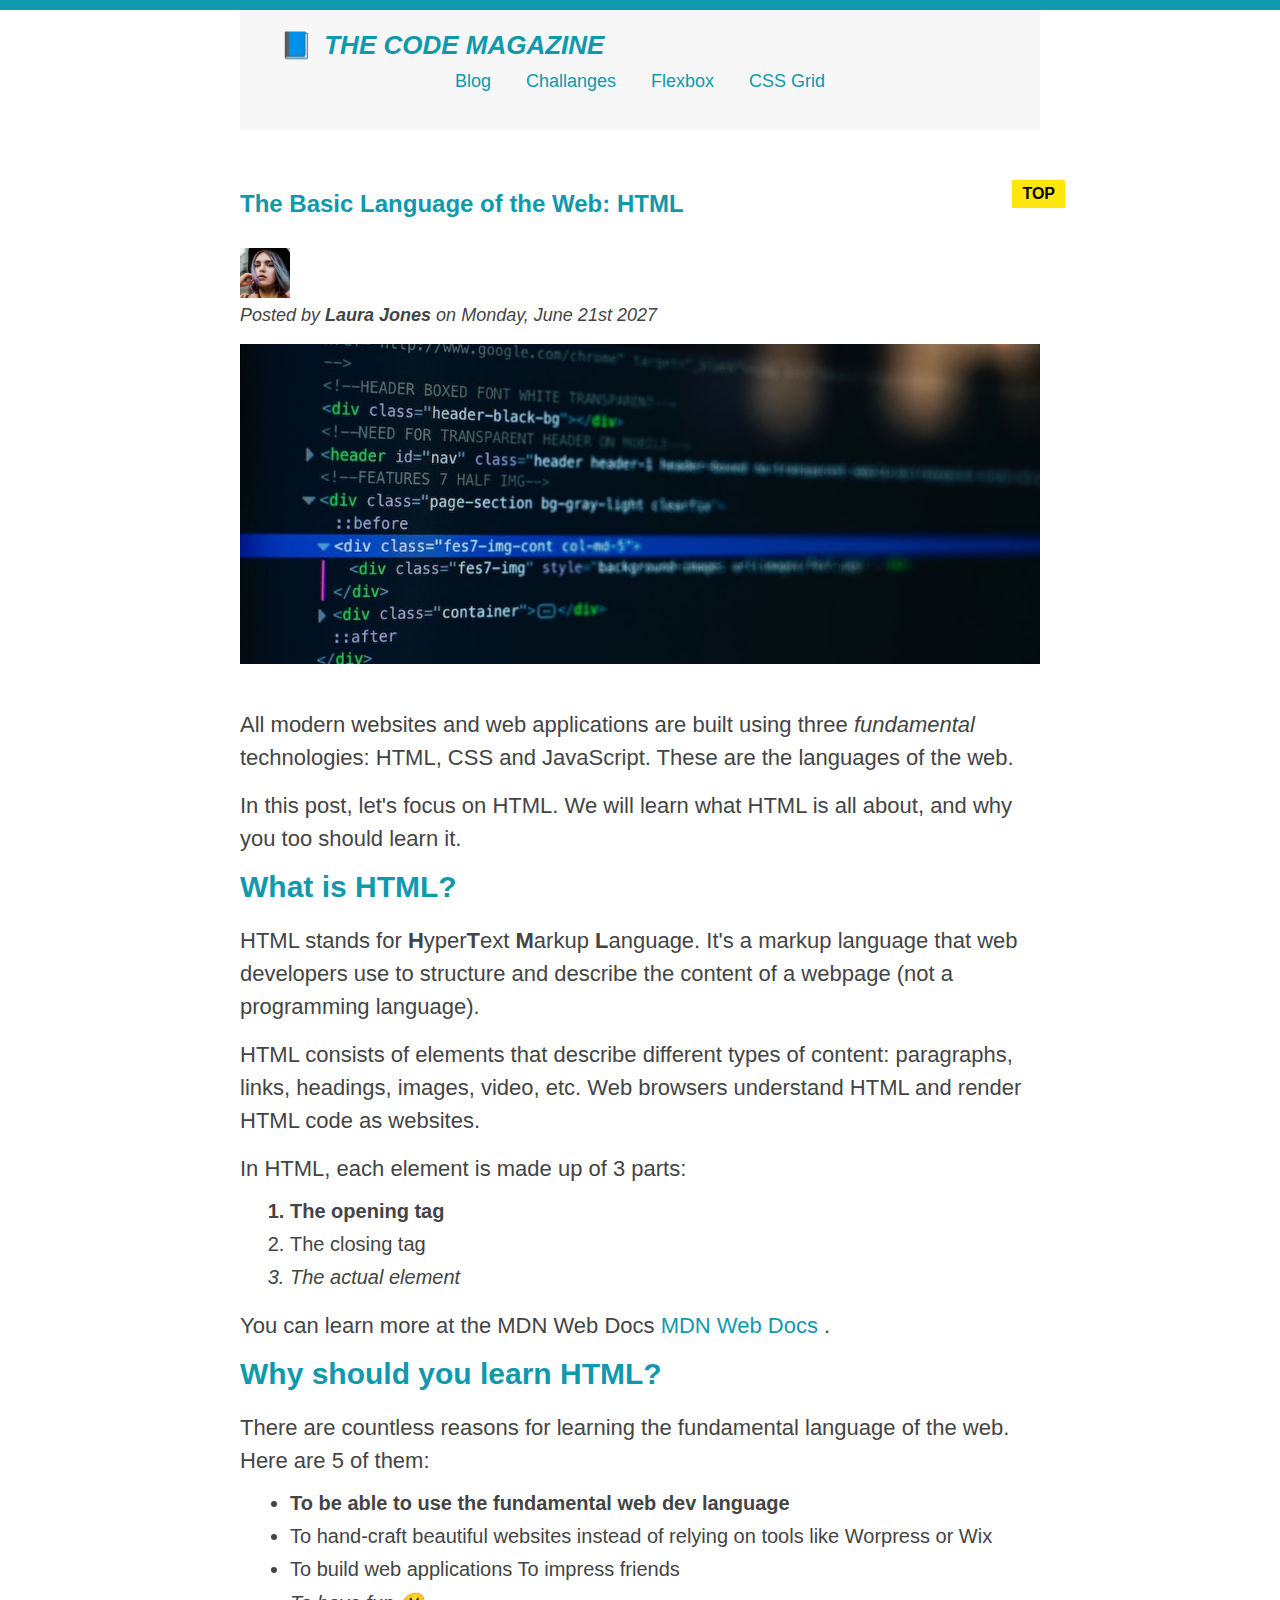
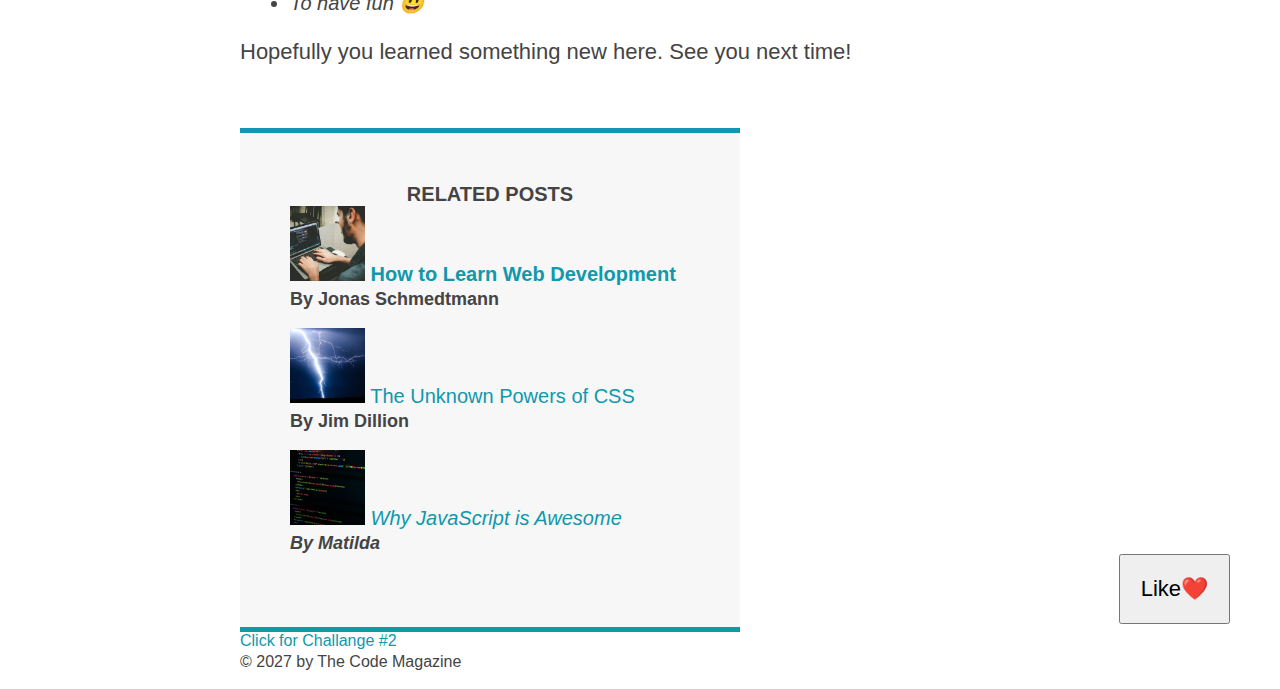
<file: index.html>
<!DOCTYPE html>
<html lang="en">
  <head>
    <meta charset="UTF-8" />
    <link href="style.css" rel="stylesheet" />
    <title>The Basic Language of the Web: HTML</title>
  </head>

  <body>
    <div class="container">
      <header class="main-header">
        <h1>📘 The Code Magazine</h1>

        <nav>
          <a href="block.html"> Blog </a>
          <a href="#">Challanges</a>
          <a href="#">Flexbox</a>
          <a href="#">CSS Grid</a>
        </nav>
      </header>
      <button>Like❤️</button>
      <article>
        <header class="post-header">
          <h2>The Basic Language of the Web: HTML</h2>
          <img
            src="IMG/laura-jones.jpg"
            alt="Headshot of Laura Jones"
            width="50"
            height="50"
          />

          <p id="author">
            Posted by <strong>Laura Jones</strong> on Monday, June 21st 2027
          </p>

          <img
            src="IMG/post-img.jpg"
            alt="HTML code on a screen"
            width="500"
            height="200"
            class="post-img"
          />
        </header>

        <p>
          All modern websites and web applications are built using three
          <em>fundamental</em>
          technologies: HTML, CSS and JavaScript. These are the languages of the
          web.
        </p>

        <p>
          In this post, let's focus on HTML. We will learn what HTML is all
          about, and why you too should learn it.
        </p>
        <h3>What is HTML?</h3>
        <p>
          HTML stands for <strong>H</strong>yper<strong>T</strong>ext
          <strong>M</strong>arkup <strong>L</strong>anguage. It's a markup
          language that web developers use to structure and describe the content
          of a webpage (not a programming language).
        </p>

        <p>
          HTML consists of elements that describe different types of content:
          paragraphs, links, headings, images, video, etc. Web browsers
          understand HTML and render HTML code as websites.
        </p>
        <p>In HTML, each element is made up of 3 parts:</p>
        <ol>
          <li>The opening tag</li>
          <li>The closing tag</li>
          <li>The actual element</li>
        </ol>
        <p>
          You can learn more at the MDN Web Docs
          <a
            href="https://developer.mozilla.org/en-US/docs/Web/HTML"
            target="_blank"
            >MDN Web Docs</a
          >
          .
        </p>

        <h3>Why should you learn HTML?</h3>

        <p>
          There are countless reasons for learning the fundamental language of
          the web. Here are 5 of them:
        </p>
        <ul>
          <li>To be able to use the fundamental web dev language</li>
          <li>
            To hand-craft beautiful websites instead of relying on tools like
            Worpress or Wix
          </li>
          <li>To build web applications To impress friends</li>
          <li>To have fun 😃</li>
        </ul>
        <p>Hopefully you learned something new here. See you next time!</p>
      </article>

      <aside>
        <h4><strong>Related posts</strong></h4>
        <ul class="related">
          <li>
            <img src="IMG/related-1.jpg" alt="Guy on pc" width="75" />
            <a href="#">How to Learn Web Development</a>
            <p class="related-author">By Jonas Schmedtmann</p>
          </li>

          <li>
            <img src="IMG/related-2.jpg" alt="Lightning" width="75" />
            <a href="#"> The Unknown Powers of CSS</a>
            <p class="related-author">By Jim Dillion</p>
          </li>

          <li>
            <img src="IMG/related-3.jpg" alt="code js" width="75" />
            <a href="#">Why JavaScript is Awesome</a>
            <p class="related-author">By Matilda</p>
          </li>
        </ul>
      </aside>
      <a href="Shoes.html">Click for Challange #2</a>
      <footer>
        <p id="copyright">&copy; 2027 by The Code Magazine</p>
      </footer>
    </div>
  </body>
</html>
</file>
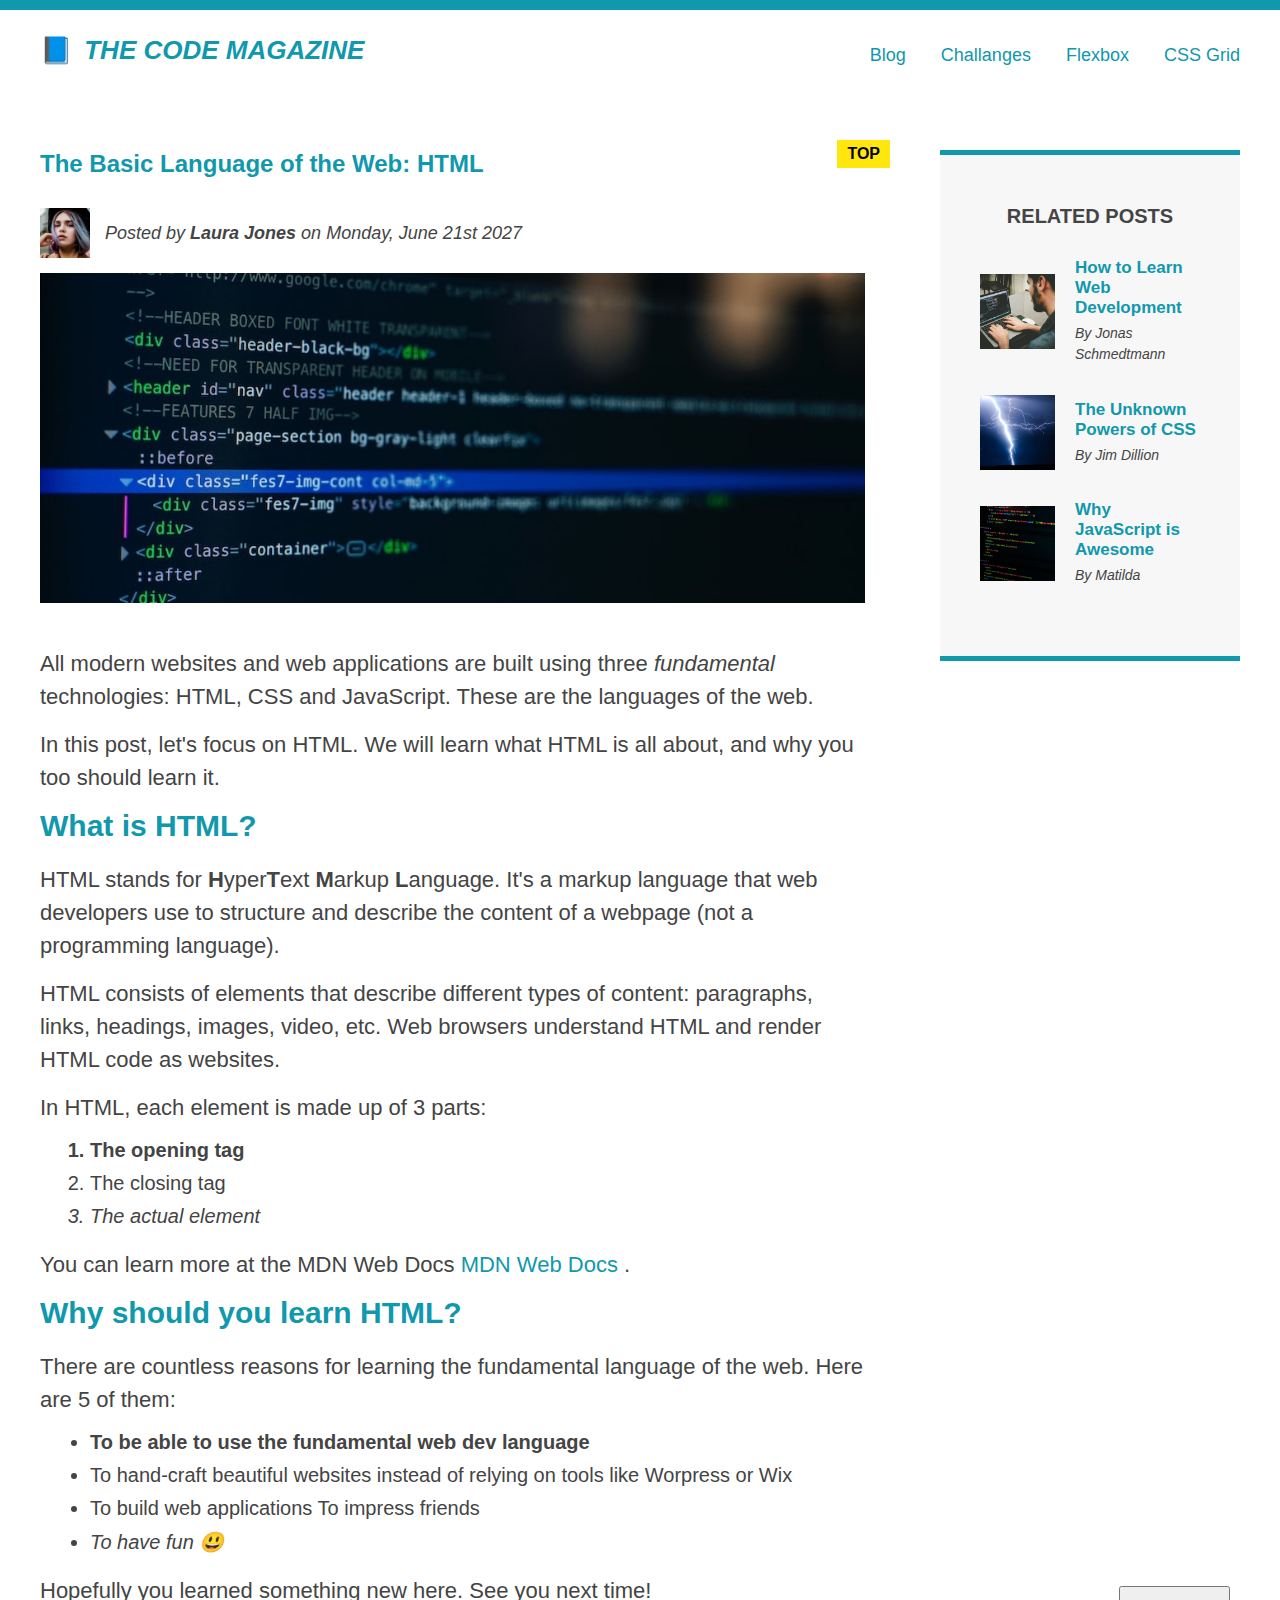
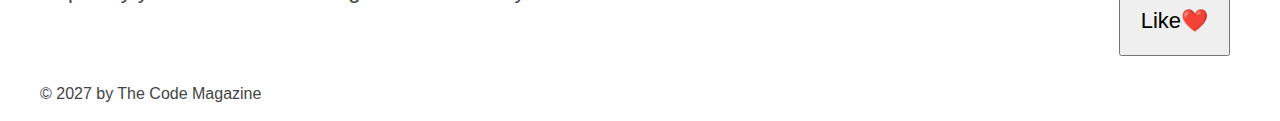
<file: CSS Layouts/index.html>
<!DOCTYPE html>
<html lang="en">
  <head>
    <meta charset="UTF-8" />
    <link href="style.css" rel="stylesheet" />
    <title>The Basic Language of the Web: HTML</title>
  </head>

  <body>
    <div class="container">
      <header class="main-header" class="clearfix">
        <h1>📘 The Code Magazine</h1>

        <nav>
          <a href="block.html"> Blog </a>
          <a href="Shoes.html">Challanges</a>
          <a href="flexbox.html">Flexbox</a>
          <a href="css-grid.html">CSS Grid</a>
        </nav>
        <!-- <div class="clear"></div> -->
      </header>
      <div class="row">
        <button>Like❤️</button>
        <article>
          <header class="post-header">
            <h2>The Basic Language of the Web: HTML</h2>
            <div class="author-box">
              <img
                src="IMG/laura-jones.jpg"
                alt="Headshot of Laura Jones"
                width="50"
                height="50"
                class="author-img"
              />

              <p id="author" class="author">
                Posted by <strong>Laura Jones</strong> on Monday, June 21st 2027
              </p>
            </div>

            <img
              src="IMG/post-img.jpg"
              alt="HTML code on a screen"
              width="500"
              height="200"
              class="post-img"
            />
          </header>

          <p>
            All modern websites and web applications are built using three
            <em>fundamental</em>
            technologies: HTML, CSS and JavaScript. These are the languages of
            the web.
          </p>

          <p>
            In this post, let's focus on HTML. We will learn what HTML is all
            about, and why you too should learn it.
          </p>
          <h3>What is HTML?</h3>
          <p>
            HTML stands for <strong>H</strong>yper<strong>T</strong>ext
            <strong>M</strong>arkup <strong>L</strong>anguage. It's a markup
            language that web developers use to structure and describe the
            content of a webpage (not a programming language).
          </p>

          <p>
            HTML consists of elements that describe different types of content:
            paragraphs, links, headings, images, video, etc. Web browsers
            understand HTML and render HTML code as websites.
          </p>
          <p>In HTML, each element is made up of 3 parts:</p>
          <ol>
            <li>The opening tag</li>
            <li>The closing tag</li>
            <li>The actual element</li>
          </ol>
          <p>
            You can learn more at the MDN Web Docs
            <a
              href="https://developer.mozilla.org/en-US/docs/Web/HTML"
              target="_blank"
              >MDN Web Docs</a
            >
            .
          </p>

          <h3>Why should you learn HTML?</h3>

          <p>
            There are countless reasons for learning the fundamental language of
            the web. Here are 5 of them:
          </p>
          <ul>
            <li>To be able to use the fundamental web dev language</li>
            <li>
              To hand-craft beautiful websites instead of relying on tools like
              Worpress or Wix
            </li>
            <li>To build web applications To impress friends</li>
            <li>To have fun 😃</li>
          </ul>
          <p>Hopefully you learned something new here. See you next time!</p>
        </article>

        <aside>
          <h4><strong>Related posts</strong></h4>
          <ul class="related">
            <li class="related-post">
              <img src="IMG/related-1.jpg" alt="Guy on pc" width="75" />
              <div>
                <a href="#" class="related-link"
                  >How to Learn Web Development</a
                >
                <p class="related-author">By Jonas Schmedtmann</p>
              </div>
            </li>

            <li class="related-post">
              <img src="IMG/related-2.jpg" alt="Lightning" width="75" />
              <div>
                <a href="#" class="related-link"> The Unknown Powers of CSS</a>
                <p class="related-author">By Jim Dillion</p>
              </div>
            </li>

            <li class="related-post">
              <img src="IMG/related-3.jpg" alt="code js" width="75" />
              <div>
                <a href="#" class="related-link">Why JavaScript is Awesome</a>
                <p class="related-author">By Matilda</p>
              </div>
            </li>
          </ul>
        </aside>
      </div>
      <footer>
        <p id="copyright">&copy; 2027 by The Code Magazine</p>
      </footer>
    </div>
  </body>
</html>
</file>
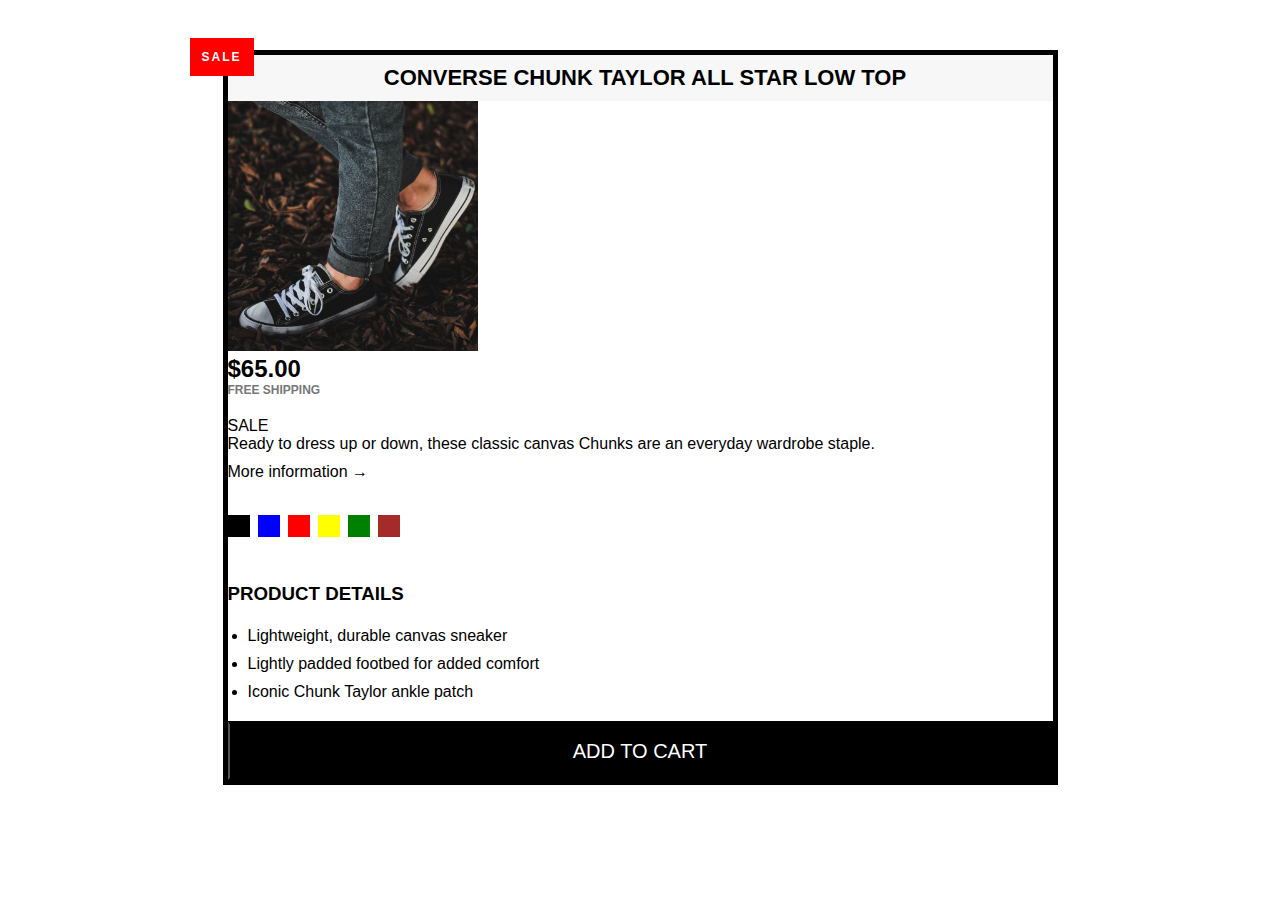
<file: Shoes.html>
<!DOCTYPE html>
<html lang="en">
  <head>
    <meta charset="UTF-8" />
    <meta http-equiv="X-UA-Compatible" content="IE=edge" />
    <meta name="viewport" content="width=device-width, initial-scale=1.0" />
    <link href="style-s.css" rel="stylesheet" />
    <title>Shoes</title>
  </head>
  <body class="body1">
    <div class="container"
      <article class="main">
       

        <div class="colors">
          <div class="color-1"></div>
          <div class="color-2"></div>
          <div class="color-3"></div>
          <div class="color-4"></div>
          <div class="color-5"></div>
          <div class="color-6"></div>
        </div>

        <h2 class="main-header">Converse Chunk Taylor All Star Low Top</h2>
        <img src="IMG/challenges.jpg" alt="Shoes" height="250" />
          <p class="price"><strong>$65.00</strong></p>
          <p class="shipping">Free shipping</p>
        <p class="SALE">SALE</p>

        <p class="ready">
          Ready to dress up or down, these classic canvas Chunks are an everyday
          wardrobe staple.
        </p>
        <p>
          <a href="#" class="info">More information &rarr;</a>
        </p>
        <h3 class="pdetails">Product Details</h3>
        <ul class="details-list">
          <li class="li">Lightweight, durable canvas sneaker</li>
          <li class="li">Lightly padded footbed for added comfort</li>
          <li class="li">Iconic Chunk Taylor ankle patch</li>
        </ul>
        <button class="button">Add to cart</button>
      </article>
    </div>
  </body>
</html>
</file>
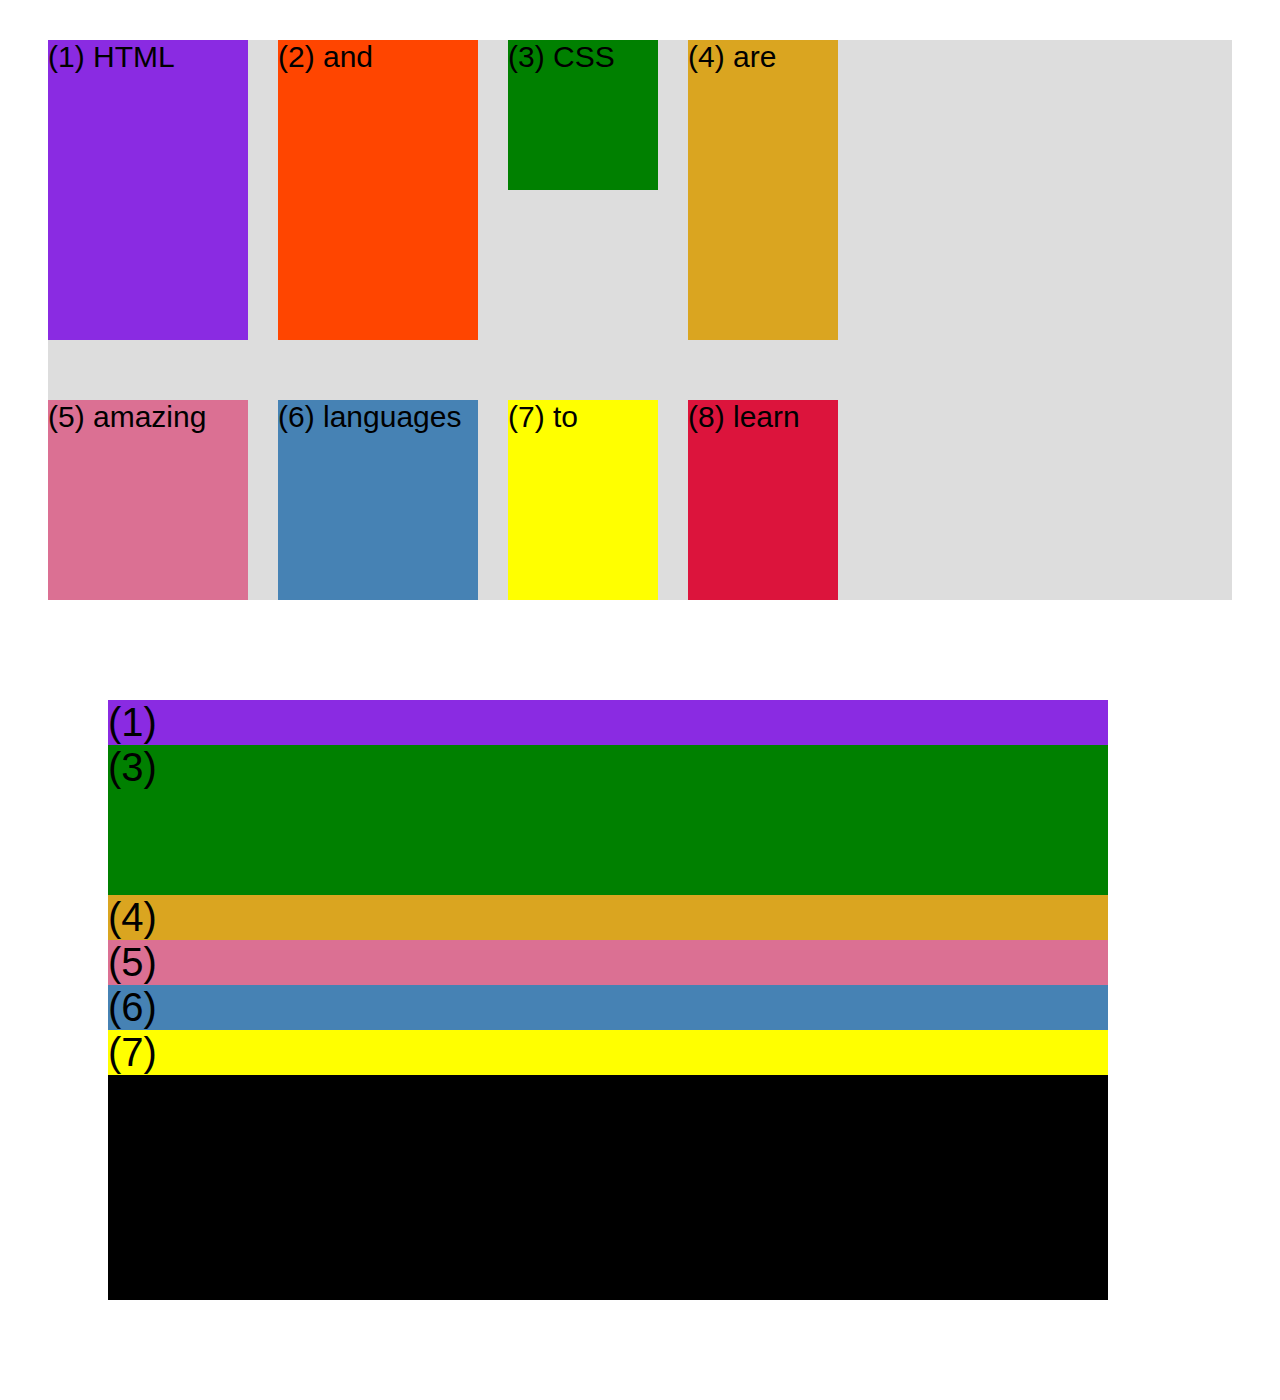
<file: CSS Layouts/css-grid.html>
<!DOCTYPE html>
<html lang="en">
  <head>
    <meta charset="UTF-8" />
    <meta http-equiv="X-UA-Compatible" content="IE=edge" />
    <meta name="viewport" content="width=device-width, initial-scale=1.0" />
    <title>CSS Grid</title>
    <style>
      .el--1 {
        background-color: blueviolet;
      }
      .el--2 {
        background-color: orangered;
      }
      .el--3 {
        background-color: green;
        height: 150px;
      }
      .el--4 {
        background-color: goldenrod;
      }
      .el--5 {
        background-color: palevioletred;
      }
      .el--6 {
        background-color: steelblue;
      }
      .el--7 {
        background-color: yellow;
      }
      .el--8 {
        background-color: crimson;
      }

      .container--1 {
        /* STARTER */
        font-family: sans-serif;
        background-color: #ddd;
        font-size: 30px;
        margin: 40px;

        /* CSS GRID */
        display: grid;
        grid-template-columns: 200px 200px 150px 150px;
        grid-template-rows: 300px 200px;

        gap: 30px;
        column-gap: 30px;
        row-gap: 60px;
      }

      .container--2 {
        /* STARTER */
        font-family: sans-serif;
        background-color: black;
        font-size: 40px;
        margin: 100px;

        width: 1000px;
        height: 600px;

        /* CSS GRID */
      }
    </style>
  </head>
  <body>
    <div class="container--1">
      <div class="el el--1">(1) HTML</div>
      <div class="el el--2">(2) and</div>
      <div class="el el--3">(3) CSS</div>
      <div class="el el--4">(4) are</div>
      <div class="el el--5">(5) amazing</div>
      <div class="el el--6">(6) languages</div>
      <div class="el el--7">(7) to</div>
      <div class="el el--8">(8) learn</div>
    </div>

    <div class="container--2">
      <div class="el el--1">(1)</div>
      <div class="el el--3">(3)</div>
      <div class="el el--4">(4)</div>
      <div class="el el--5">(5)</div>
      <div class="el el--6">(6)</div>
      <div class="el el--7">(7)</div>
    </div>
  </body>
</html>
</file>
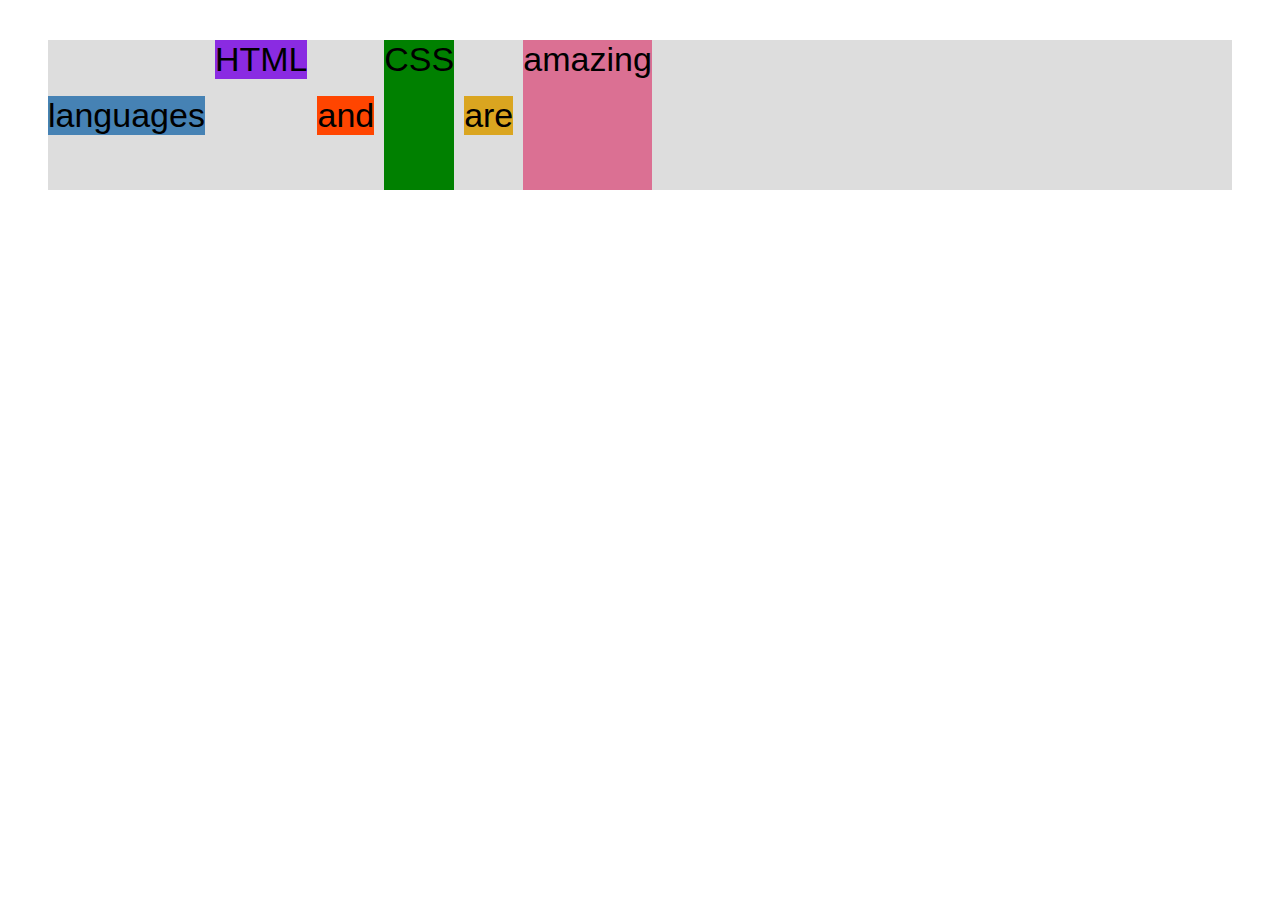
<file: CSS Layouts/flexbox.html>
<!DOCTYPE html>
<html lang="en">
  <head>
    <meta charset="UTF-8" />
    <meta http-equiv="X-UA-Compatible" content="IE=edge" />
    <meta name="viewport" content="width=device-width, initial-scale=1.0" />
    <title>Flexbox</title>
    <style>
      .el--1 {
        background-color: blueviolet;
      }
      .el--2 {
        background-color: orangered;
      }
      .el--3 {
        background-color: green;
        height: 150px;
      }
      .el--4 {
        background-color: goldenrod;
      }
      .el--5 {
        background-color: palevioletred;
      }
      .el--6 {
        background-color: steelblue;
      }
      .el--7 {
        background-color: yellow;
      }
      .el--8 {
        background-color: crimson;
      }

      .container {
        /* STARTER */
        font-family: sans-serif;
        background-color: #ddd;
        font-size: 34px;
        margin: 40px;

        /* FLEXBOX */
        display: flex;
        align-items: center;
        justify-content: flex-start;
        gap: 10px;
      }

      .el {
        /* flex-grow: 0;
        flex-shrink: 1;
        flex-basis: auto; */
        /* flex-basis: 200px; */
        flex-shrink: 0;
        /* flex-grow: 1; */
        /* flex: 1; */
      }

      .el--1 {
        align-self: flex-start;
        /* flex-grow: 1; */
      }

      .el--5 {
        align-self: stretch;
        order: 1;
      }

      .el--6 {
        order: -1;
      }
    </style>
  </head>
  <body>
    <div class="container">
      <div class="el el--1">HTML</div>
      <div class="el el--2">and</div>
      <div class="el el--3">CSS</div>
      <div class="el el--4">are</div>
      <div class="el el--5">amazing</div>
      <div class="el el--6">languages</div>
      <!-- <div class="el el--7">to</div>
      <div class="el el--8">learn</div> -->
    </div>
  </body>
</html>
</file>
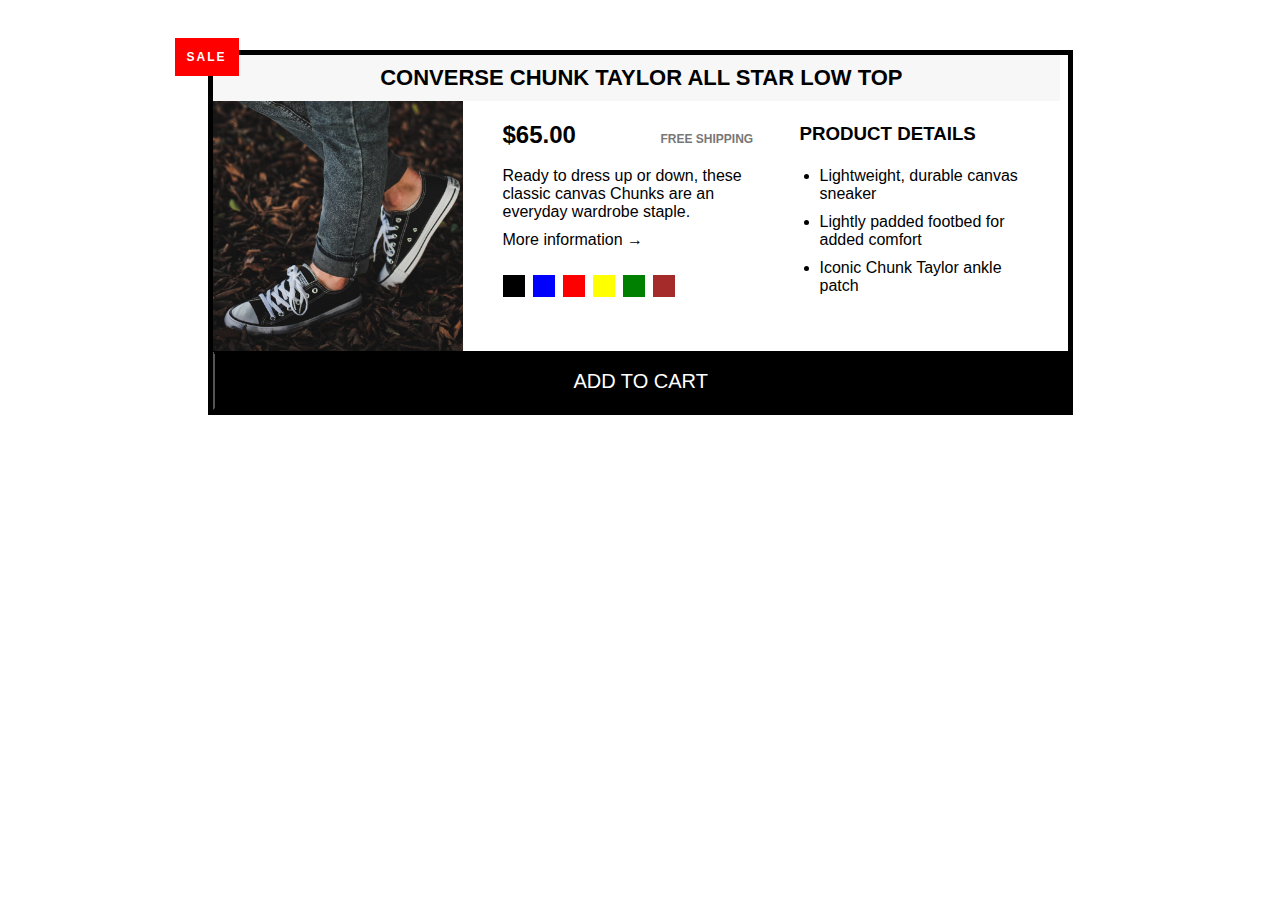
<file: CSS Layouts/Shoes.html>
<!DOCTYPE html>
<html lang="en">
  <head>
    <meta charset="UTF-8" />
    <meta http-equiv="X-UA-Compatible" content="IE=edge" />
    <meta name="viewport" content="width=device-width, initial-scale=1.0" />
    <link href="style-s.css" rel="stylesheet" />
    <title>Shoes</title>
  </head>
  <body class="body1">
    <div class="container"
      <article class="main">
       

        <div class="colors">
          <div class="color-1"></div>
          <div class="color-2"></div>
          <div class="color-3"></div>
          <div class="color-4"></div>
          <div class="color-5"></div>
          <div class="color-6"></div>
        </div>

        <h2 class="main-header">Converse Chunk Taylor All Star Low Top</h2>
        <img src="IMG/challenges.jpg" alt="Shoes" height="250" class="shoes"/>
         <div class="block-1">
          <p class="price"><strong>$65.00</strong></p>
          <p class="shipping">Free shipping</p>
          <!-- <p class="SALE">SALE</p> -->
        <p class="ready">
          Ready to dress up or down, these classic canvas Chunks are an everyday
          wardrobe staple.
        </p>
        <p>
          <a href="#" class="info">More information &rarr;</a>
        </p>
      </div>
      <div class="block-2">
        <h3 class="pdetails">Product Details</h3>
        <ul class="details-list">
          <li class="li">Lightweight, durable canvas sneaker</li>
          <li class="li">Lightly padded footbed for added comfort</li>
          <li class="li">Iconic Chunk Taylor ankle patch</li>
        </ul>
      </div>
        <button class="button">Add to cart</button>
      </article>
    </div>
  </body>
</html>
</file>
<file: style.css>
h1,
h2,
h3,
h4,
p,
li {
  font-family: sans-serif;
  color: #444;
}

* {
  margin: 0;
  padding: 0;
}

body {
  color: #444;
  font-family: sans-serif;
  border-top: 10px solid #1098ad;
  position: relative;
}

.container {
  width: 800px;
  margin-left: auto;
  margin-right: auto;
  margin: 0 auto;
}

.main-header {
  background-color: #f7f7f7;
  padding: 20px 40px;
  margin-bottom: 60px;
  height: 80px;
}

nav {
  font-size: 18px;
  text-align: center;
}

nav a:link {
  margin-right: 30px;
  margin-top: 10px;
  display: inline-block;
}

nav a:link:last-child {
  margin-right: 0;
}

article {
  margin-bottom: 60px;
}

.post-header {
  margin-bottom: 40px;
}

aside {
  background-color: #f7f7f7;
  border-top: 5px solid #1098ad;
  border-bottom: 5px solid #1098ad;
  padding: 50px 0px;
  width: 500px;
}

h1,
h2,
h3 {
  color: #1098ad;
}

h1 {
  font-size: 26px;
  font-family: sans-serif;
  text-transform: uppercase;
  font-style: italic;
}

h2 {
  font: size 40px;
  margin-bottom: 30px;
  position: relative;
}

h3 {
  font-size: 30px;
  margin-bottom: 20px;
}

h4 {
  font-size: 20px;
  font-family: sans-serif;
  text-align: center;
  text-transform: uppercase;
}

p {
  font-size: 22px;
  line-height: 1.5;
  margin-bottom: 15px;
}

ul,
ol {
  margin-left: 50px;
  margin-bottom: 20px;
}

li {
  font-family: sans-serif;
  font-size: 20px;
  margin-bottom: 10px;
}

/* footer p {
  font-size: 16px;
}*/

/* article header p {
  font-style: italic;
} */

#author {
  font-style: italic;
  font-size: 18px;
}

#copyright {
  font-size: 16px;
}

.related-author {
  font-size: 18px;
  font-weight: bold;
}

.related {
  list-style: none;
}

li:first-child {
  font-weight: bold;
}

li:last-child {
  font-style: italic;
  margin-bottom: 0;
}

/*li:nth-child(odd) {
   color: blanchedalmond;
}*/

/* this wont work */
article p:first-child {
  color: red;
}

a:link {
  color: #1098ad;
  text-decoration: none;
}

a:visited {
  color: #1098ad;
}

a:hover {
  color: orangered;
  font-weight: bold;
  text-decoration: underline orangered;
}

a:active {
  background-color: black;
  font-style: italic;
}

.post-img {
  width: 100%;
  height: auto;
}

button {
  font-size: 22px;
  padding: 20px;
  cursor: pointer;
  position: absolute;
  bottom: 50px;
  right: 50px;
}

h1::first-letter {
  font-style: normal;
  margin-right: 5px;
}

h2::after {
  content: "TOP";
  background-color: #ffe70e;
  color: black;
  font-size: 16px;
  font-weight: bolds;
  display: inline-block;
  padding: 5px 10px;
  position: absolute;
  top: -10px;
  right: -25px;
}
</file>
<file: CSS Layouts/style.css>
h1,
h2,
h3,
h4,
p,
li {
  font-family: sans-serif;
  color: #444;
}

* {
  margin: 0;
  padding: 0;
  box-sizing: border-box;
}

body {
  color: #444;
  font-family: sans-serif;
  border-top: 10px solid #1098ad;
  position: relative;
}

.container {
  width: 1200px;
  margin-left: auto;
  margin-right: auto;
  margin: 0 auto;
}

.main-header {
  background-color: #f7f7f7
  padding: 20px 40px;
  margin-bottom: 60px;
  height: 80px;
}

nav {
  font-size: 18px;
  text-align: center;
}

nav a:link {
  margin-right: 30px;
  margin-top: 10px;
  display: inline-block;
}

nav a:link:last-child {
  margin-right: 0;
}

article {
  margin-bottom: 60px;
}

.post-header {
  margin-bottom: 40px;
}

aside {
  background-color: #f7f7f7;
  border-top: 5px solid #1098ad;
  border-bottom: 5px solid #1098ad;
  padding: 50px 40px;
  box-sizing: border-box;
}

h1,
h2,
h3 {
  color: #1098ad;
}

h1 {
  font-size: 26px;
  font-family: sans-serif;
  text-transform: uppercase;
  font-style: italic;
}

h2 {
  font: size 40px;
  margin-bottom: 30px;
  position: relative;
}

h3 {
  font-size: 30px;
  margin-bottom: 20px;
}

h4 {
  font-size: 20px;
  font-family: sans-serif;
  text-align: center;
  text-transform: uppercase;
  margin-bottom: 30px;
}

p {
  font-size: 22px;
  line-height: 1.5;
  margin-bottom: 15px;
}

ul,
ol {
  margin-left: 50px;
  margin-bottom: 20px;
}

li {
  font-family: sans-serif;
  font-size: 20px;
  margin-bottom: 10px;
}

#author {
  font-style: italic;
  font-size: 18px;
}

#copyright {
  font-size: 16px;
}

.related-author {
  font-size: 18px;
  font-weight: bold;
}

.related {
  list-style: none;
  margin-left: 0;
}

li:first-child {
  font-weight: bold;
}

li:last-child {
  font-style: italic;
  margin-bottom: 0;
}

/*li:nth-child(odd) {
   color: blanchedalmond;
}*/

/* this wont work */
article p:first-child {
  color: red;
}

a:link {
  color: #1098ad;
  text-decoration: none;
}

a:visited {
  color: #1098ad;
}

a:hover {
  color: orangered;
  font-weight: bold;
  text-decoration: underline orangered;
}

a:active {
  background-color: black;
  font-style: italic;
}

.post-img {
  width: 100%;
  height: auto;
}

button {
  font-size: 22px;
  padding: 20px;
  cursor: pointer;
  position: absolute;
  bottom: 50px;
  right: 50px;
}

h1::first-letter {
  font-style: normal;
  margin-right: 5px;
}

h2::after {
  content: "TOP";
  background-color: #ffe70e;
  color: black;
  font-size: 16px;
  font-weight: bolds;
  display: inline-block;
  padding: 5px 10px;
  position: absolute;
  top: -10px;
  right: -25px;
}


 /* FLOATS
 .author-img {
  float: left;
  margin-bottom: 20px;
}

.author {
  float: left;
  margin-top: 10px;
  margin-left: 20px;
}

h1 {
  float: left;
}

nav {
  float: right;
}

.clear {
  clear: both;
}

.clearfix::after {
  clear: both;
  content: "";
  display: block;
}

article {
  width: 825px;
  float: left;
}

aside {
  width: 300px;
  float: right;
}

footer {
  clear: both;
}

.challange {
float:right;
} 
 */

 /* Flexbox */

 .main-header{
  display: flex;
  align-items: center;
  justify-content: space-between;
 }

 .author-box {
  display: flex;
  align-items: center;
  margin-bottom: 15px;
 }


 .author {
  margin-bottom: 0;
  margin-left: 15px;
 }

 .related-post {
  display: flex;
  align-items: center;
  gap: 20px;
  margin-bottom: 30px;
 }

 .related-link:link {
  font-size: 17px;
  font-weight: bold;
  font-style: normal;
  margin-bottom: 5px;
  display: block;
 }
 
 .related-author{
  margin-bottom: 0;
  font-size: 14px;
  font-weight: normal;
  font-style: italic;
 }

.row {
  display: flex;
  align-items: flex-start;
  gap: 75px;
  margin-bottom: 60px;
}

article{
flex: 0 0 825px;
margin-bottom: 0;
}

aside{
  /*
  DEFAULTS:
  flex-grow: 0;
  flex-shirnk:1;
  flex-basis:autor;
  */
  flex: 300px;
}
</file>
<file: style-s.css>
* {
  margin: 0;
  padding: 0;
}

.container {
  width: 825px;
  margin-left: auto;
  margin-right: auto;
  margin: 0 auto;
}

.main-header {
  background-color: #f7f7f7;
  font-family: sans-serif;
  text-transform: uppercase;
  text-align: center;
  font-size: 22px;
  padding: 10px;
  padding-right: 0px;
}

.pdetails {
  text-transform: uppercase;
  font-family: sans-serif;
  line-height: 1.4;
  margin-top: 70px;
}

.body1 {
  font-family: sans-serif;
  border: 5px solid black;
  width: 825px;
  margin-left: auto;
  margin-right: auto;
  margin: 0 auto;
  margin-top: 50px;
}

.price {
  font-size: 24px;
}

.shipping {
  color: #777;
  text-transform: uppercase;
  font-size: 12px;
  font-weight: bold;
  margin-bottom: 20px;
}

.sale {
  background-color: #ec2f2f;
  color: #fff;
  font-size: 12px;
  text-transform: 12px;
  text-transform: uppercase;
  font-weight: bold;
  padding: 7px 15px;
  display: inline-block;
}

.button {
  text-transform: uppercase;
  color: white;
  background-color: black;
  font-size: 20px;
  width: 100%;
  padding: 15px;
  border-top: 4px solid black;
}

.info {
  color: black;
  margin-bottom: 30px;
  display: inline-block;
}

a:link {
  text-decoration: none;
}

a:hover {
  text-decoration: underline black;
}

a:active {
  text-decoration: none;
}

.button:hover {
  color: black;
  background-color: white;
  border: white;
  cursor: pointer;
  border-top: 4px solid black;
}

.details-list {
  font-size: 16px;
  margin: 20px;
}

.li {
  padding-bottom: 10px;
}

.ready {
  padding-bottom: 10px;
}

li:last-child {
  margin-bottom: 0;
  padding-bottom: 0px;
}

h2 {
  position: relative;
}

h2::before {
  content: "SALE";
  font-size: 16px;
  display: inline-block;
  padding: 5px 10px;
  position: absolute;
  left: -38px;
  top: -17px;
  background-color: red;
  color: white;
  letter-spacing: 2px;
  font-size: 12px;
  padding: 12px;
}

div {
  position: relative;
}

.color-1 {
  height: 22px;
  width: 22px;
  background-color: black;
  position: absolute;
  margin-right: 10px;
  top: 460px;
  display: inline-block;
}

.color-2 {
  height: 22px;
  width: 22px;
  background-color: blue;
  position: absolute;
  margin-left: 30px;
  top: 460px;
  display: inline-block;
}

.color-3 {
  height: 22px;
  width: 22px;
  background-color: red;
  position: absolute;
  margin-left: 60px;
  top: 460px;
  display: inline-block;
}

.color-4 {
  height: 22px;
  width: 22px;
  background-color: yellow;
  position: absolute;
  margin-left: 90px;
  top: 460px;
  display: inline-block;
}

.color-5 {
  height: 22px;
  width: 22px;
  background-color: green;
  position: absolute;
  margin-left: 120px;
  top: 460px;
  display: inline-block;
}

.color-6 {
  height: 22px;
  width: 22px;
  background-color: brown;
  position: absolute;
  margin-left: 150px;
  top: 460px;
  display: inline-block;
}
</file>
<file: CSS Layouts/style-s.css>
* {
  margin: 0;
  padding: 0;
  box-sizing: border-box;
}

.container {
  width: 865px;
  margin-left: auto;
  margin-right: auto;
  margin: 0 auto;
}

.main-header {
  background-color: #f7f7f7;
  font-family: sans-serif;
  width: 98%;
  text-transform: uppercase;
  text-align: center;
  font-size: 22px;
  padding: 10px;
  padding-right: 0px;
}

.pdetails {
  text-transform: uppercase;
  font-family: sans-serif;
  line-height: 1.4;
}

.body1 {
  font-family: sans-serif;
  border: 5px solid black;
  width: 865px;
  margin-left: auto;
  margin-right: auto;
  margin: 0 auto;
  margin-top: 50px;
}

.price {
  font-size: 24px;
}

.shipping {
  color: #777;
  text-transform: uppercase;
  font-size: 12px;
  font-weight: bold;
  display: inline-block;
  position: relative;
  top: -20px;
  left: 158px;
}

/* .sale { 
  background-color: #ec2f2f;
  color: #fff;
  font-size: 12px;
  text-transform: 12px;
  text-transform: uppercase;
  font-weight: bold;
  padding: 7px 15px;
  display: inline-block;
}
*/

.button {
  text-transform: uppercase;
  color: white;
  background-color: black;
  font-size: 20px;
  width: 99%;
  padding: 15px;
  border-top: 4px solid black;
}

.info {
  color: black;
  margin-bottom: 30px;
  display: inline-block;
}

a:link {
  text-decoration: none;
}

a:hover {
  text-decoration: underline black;
}

a:active {
  text-decoration: none;
}

.button:hover {
  color: black;
  background-color: white;
  border: white;
  cursor: pointer;
  border-top: 4px solid black;
}

.details-list {
  font-size: 16px;
  margin: 20px;
}

.li {
  padding-bottom: 10px;
}

.ready {
  padding-bottom: 10px;
}

li:last-child {
  margin-bottom: 0;
  padding-bottom: 0px;
}

h2 {
  position: relative;
}

h2::before {
  content: "SALE";
  font-size: 16px;
  display: inline-block;
  padding: 5px 10px;
  position: absolute;
  left: -38px;
  top: -17px;
  background-color: red;
  color: white;
  letter-spacing: 2px;
  font-size: 12px;
  padding: 12px;
}

div {
  position: relative;
}

.color-1 {
  height: 22px;
  width: 22px;
  background-color: black;
  position: absolute;
  margin-right: 10px;
  top: 220px;
  left: 290px;
  display: inline-block;
}

.color-2 {
  height: 22px;
  width: 22px;
  background-color: blue;
  position: absolute;
  margin-left: 30px;
  top: 220px;
  left: 290px;
  display: inline-block;
}

.color-3 {
  height: 22px;
  width: 22px;
  background-color: red;
  position: absolute;
  margin-left: 60px;
  top: 220px;
  left: 290px;
  display: inline-block;
}

.color-4 {
  height: 22px;
  width: 22px;
  background-color: yellow;
  position: absolute;
  margin-left: 90px;
  top: 220px;
  left: 290px;
  display: inline-block;
}

.color-5 {
  height: 22px;
  width: 22px;
  background-color: green;
  position: absolute;
  margin-left: 120px;
  top: 220px;
  left: 290px;
  display: inline-block;
}

.color-6 {
  height: 22px;
  width: 22px;
  background-color: brown;
  position: absolute;
  margin-left: 150px;
  top: 220px;
  left: 290px;
  display: inline-block;
}

.shoes {
  float: left;
}

.block-1 {
  float: left;
  width: 243px;
  left: 40px;
  top: 20px;
}

.block-2 {
  float: right;
  width: 243px;
  top: 20px;
  left: -35px;
}
</file>
